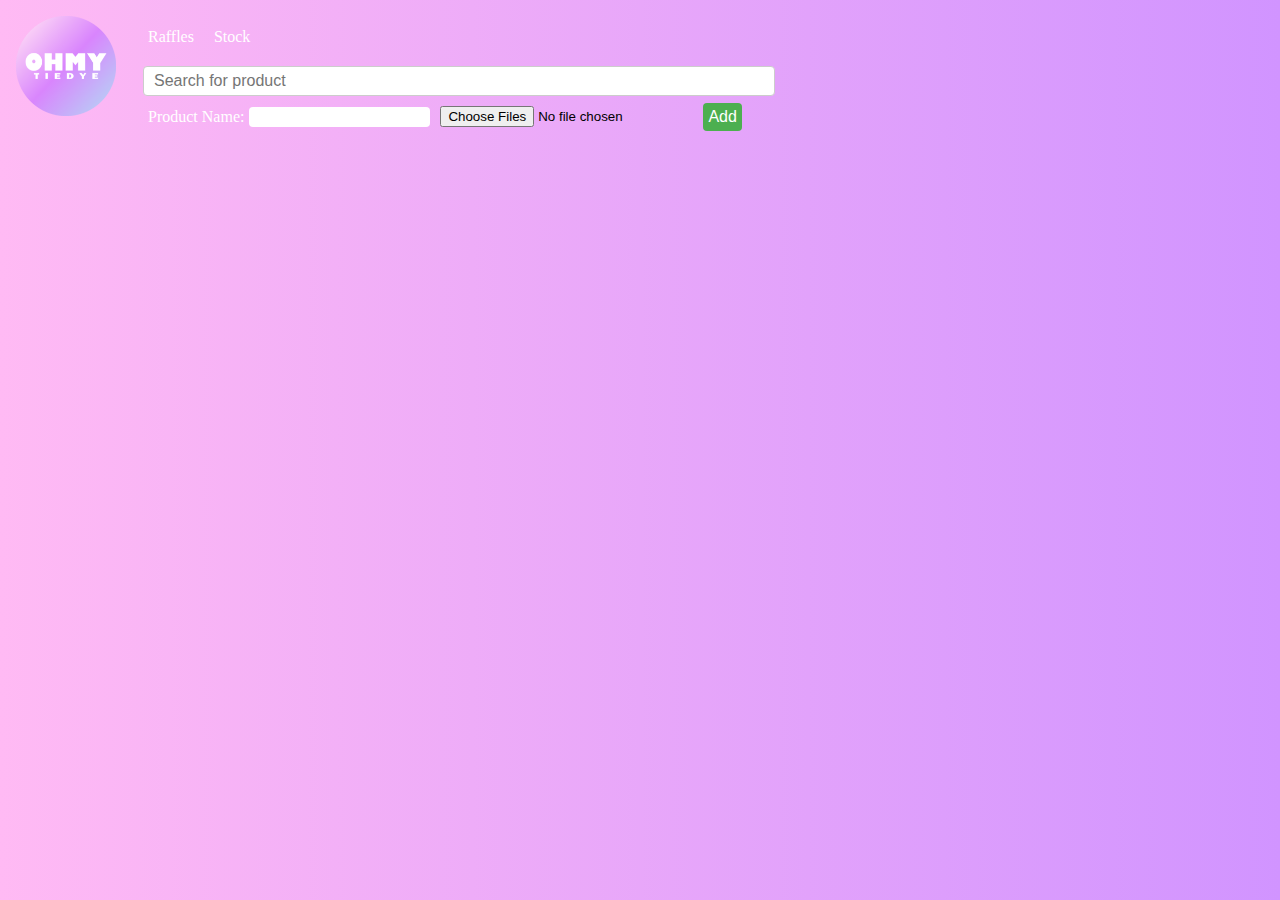
<file: docs/stock.html>
<html><head>
    <link rel="stylesheet" href="/static/stock_stylesheet.css">
  </head>
  <body><div class="navbar">
    <a href="/">Raffles</a>
    <a href="/stock">Stock</a>
  </div>
    <div class="search-container">
      <input type="text" class="search-field" id="search-field" placeholder="Search for product">
    </div>
    <div id="product-box">
      <label for="product-name">Product Name:</label>
      <input class="add-product-input" type="text" id="product-name" name="product-name">
      <br>
      <div id="drop-zone">
        <input type="file" id="file-input" name="file-input" multiple="">
      </div>
      <button id="add-button" onclick="AddProduct()">Add</button>
    </div>
    <img src="/static/logo.png" alt="Logo" class="logo">
  <div class="items-container">

  </div>

  <script src="/static/script.js" type="text/javascript"></script>

</body></html>
</file>
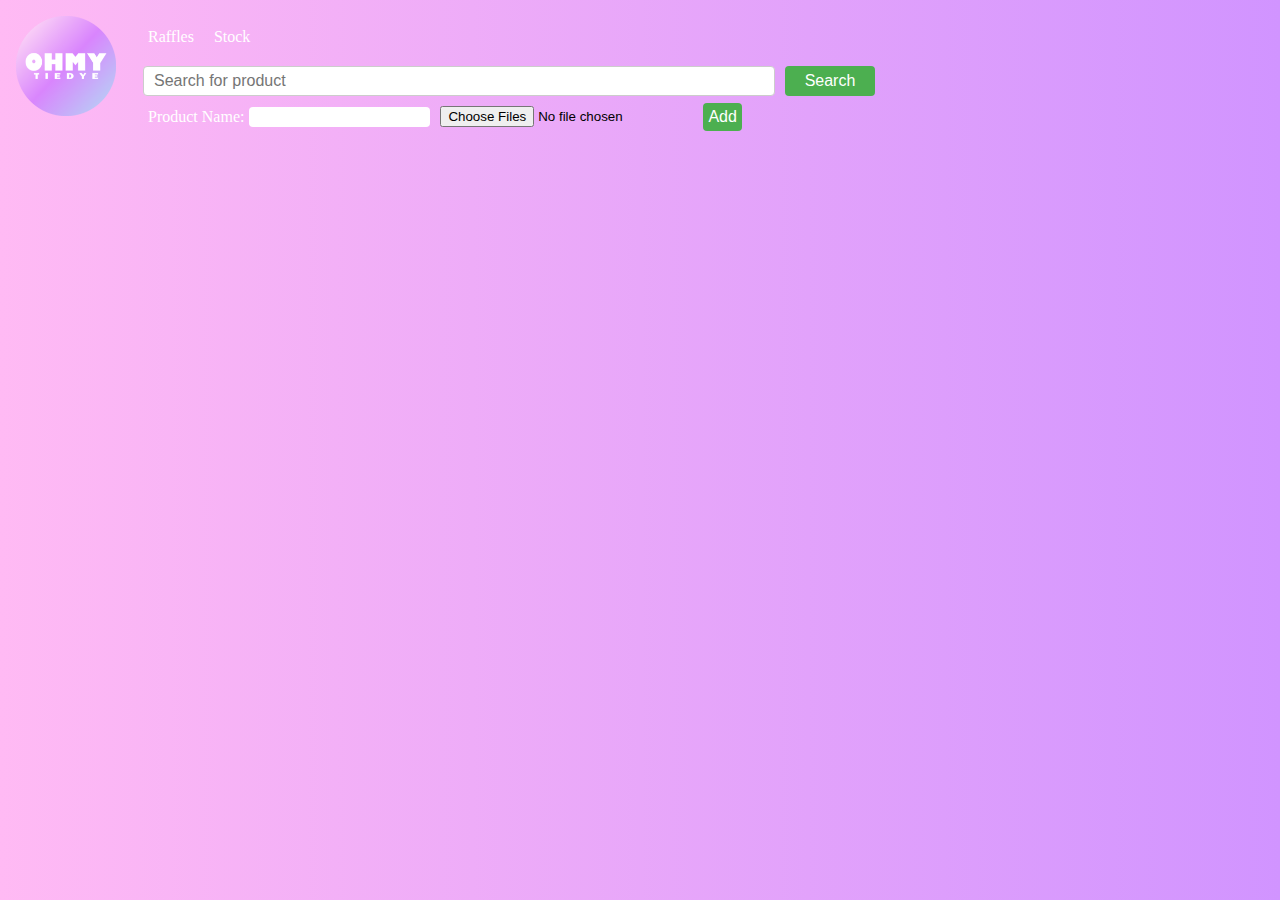
<file: docs/stock_backup.html>
<html><head>
    <link rel="stylesheet" href="/static/stock_stylesheet.css">
  </head>
  <body><div class="navbar">
    <a href="/">Raffles</a>
    <a href="/stock">Stock</a>
  </div>
    <div class="search-container">
      <input type="text" class="search-field" id="search-field" placeholder="Search for product">
      <button class="search-button" onclick="search()">Search</button>
    </div>
    <div id="product-box">
      <label for="product-name">Product Name:</label>
      <input class="add-product-input" type="text" id="product-name" name="product-name">
      <br>
      <div id="drop-zone">
        <input type="file" id="file-input" name="file-input" multiple="">
      </div>
      <button id="add-button" onclick="AddProduct()">Add</button>
    </div>
    <img src="/static/logo.png" alt="Logo" class="logo">
  <div class="items-container">

  </div>
  <script src="/static/script.js" type="text/javascript"></script>

</body></html>
</file>
<file: static/stock_stylesheet.css>
/* Add some style to the search field and button */
.search-container {
display: flex;
flex-direction: row;
align-items: center;
}
.search-field {
width: 50%;
height: 30px;
margin-left: 135px;
padding-left: 10px;
font-size: 16px;
border: 1px solid #ccc;
border-radius: 4px;
}
.search-button {
width: 90px;
height: 30px;
background-color: #4CAF50;
color: white;
font-size: 16px;
border: none;
border-radius: 4px;
cursor: pointer;
margin-left: 10px;
}
.search-button:hover {
background-color: #45a049;
}
.navbar {
display: flex;
justify-content: flex-start;
align-items: center;
color: white;
padding: 20px;
margin-left: 100px;
}
.navbar a {
margin-left: 20px;
color: white;
text-decoration: none;
font-size: 16px;
}
.navbar a:hover {
text-decoration: underline;
}
/* Add some style to the results container */
.results-container {
width: 56%;
margin: auto;
padding: 20px;
border: 1px solid #ccc;
border-radius: 4px;
background-color: #e6f2ff;
margin-top: 20px;
}
.start-date {
margin-left: 10px;
}
.results-item {
margin: 10px 0;
display: block;
}
.results-button {
width: 80%;
height: 30px;
background-color: #4CAF50;
color: white;
font-size: 16px;
border: none;
border-radius: 4px;
cursor: pointer;
margin: 10px auto;
display: block;
text-align: center;
}
.results-button:hover {
background-color: #45a049;
}
.logo {
position: absolute;
top: 16px;
left: 16px;
width: 100px;
height: 100px;
}
body {
background: linear-gradient(to right, #ffbaf4, #d194ff);
}
.items-container {
display: grid;
grid-template-columns: repeat(auto-fit, minmax(250px, 1fr));
grid-gap: 20px;
padding: 50px 140px;
}

.item {
display: flex;
flex-direction: column;
align-items: center;
}

.item-image {
width: 200px;
height: 200px;
object-fit: cover;
border-radius: 4px;
}

.item-img-itself {
position: relative;
top: -20px;
left: 0px;
width: 200px;
height: 200px;
z-index: 0;
}

.item-title {
margin: 10px 0;
font-size: 18px;
color: white;
margin-right: 20px;
font-weight: bold;
}

.item-title, .item-quantity, .save-quantity-button{
display: inline-block;
}

.item-quantity {
margin: 0;
font-size: 14px;
color: #999;

}
.item-quantity-value{
color: white;
font-size: 20px;
margin-right: 20px;
}
.save-quantity-button{
height: 30px;
background-color: #4CAF50;
color: white;
font-size: 16px;
border: none;
border-radius: 4px;
cursor: pointer;
margin: 10px auto;
display: block;
text-align: center;
}

.save-quantity-button:hover {
background-color: #45a049;
}

#add-button {
  background-color: #4CAF50;
  color: white;
  padding: 5px;
  font-size: 16px;
  border: none;
  border-radius: 4px;
  cursor: pointer;
  text-align: center;
  height: 30 px;
}

#product-box {
  display: flex;
  align-items: center;
  margin-left: 135px;
}

.add-product-input {
border-radius: 4px;
border: none;
height: 20px;
}

label{
    color: white;
    padding: 5px;
    font-size: 16px;
}

#file-input{
    padding: 10px;
}

#add-button:hover{
    background-color: #45a049;
}

.item-image button {
position: relative;
top: 10px;
left: 10px;
width: 20px;
height: 20px;
color: white;
background-color: #ff4545;
border-radius: 4px;
border: none;
cursor: pointer;
z-index: 1;
}
.item-image button:hover{
background-color: #f76f6f;
}
</file>
